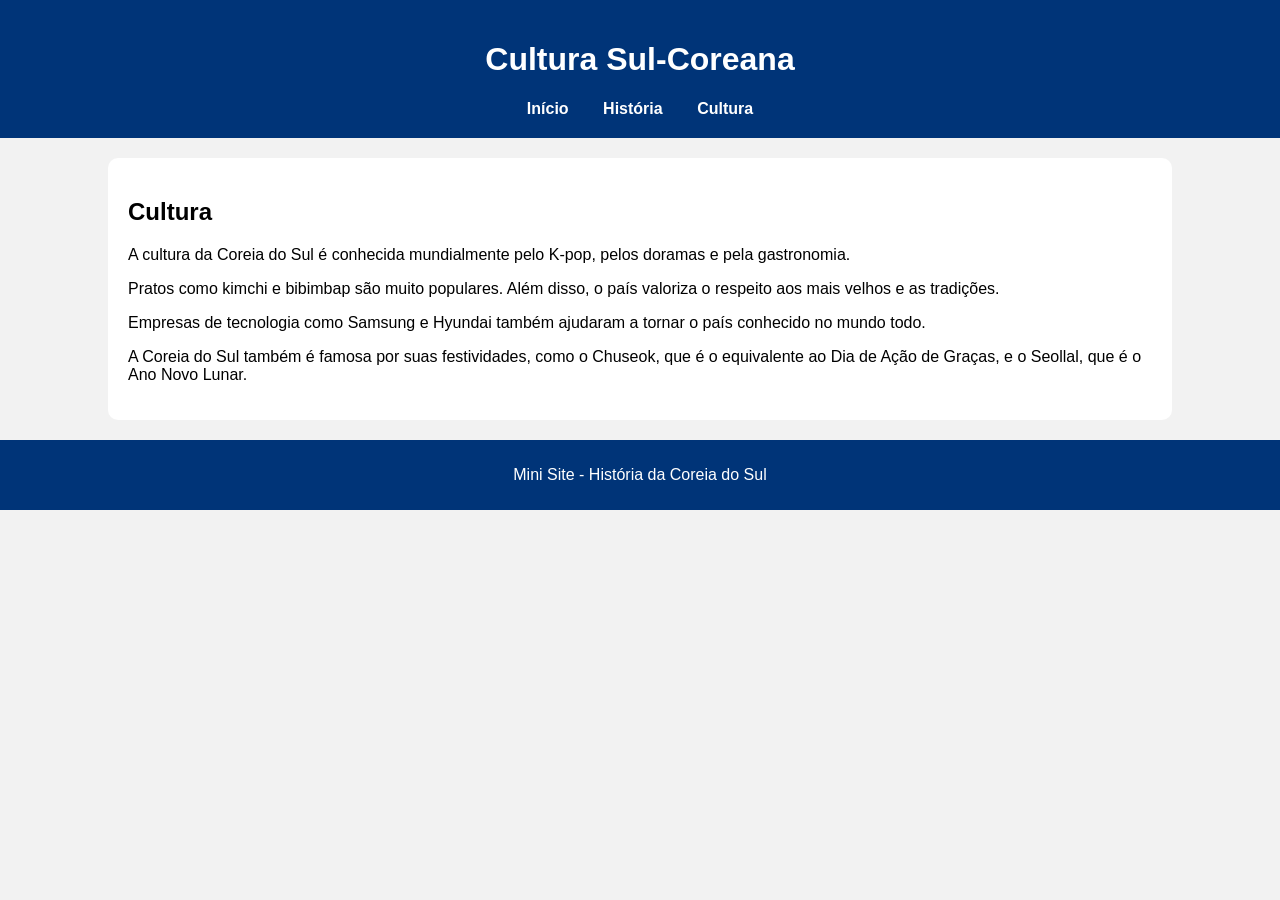
<file: cultura.html>
<!DOCTYPE html>
<html lang="pt-br">
<head>
    <meta charset="UTF-8">
    <title>Cultura da Coreia do Sul</title>
    <link rel="stylesheet" href="style.css">
</head>
<body>

<header>
    <h1>Cultura Sul-Coreana</h1>

    <nav>
        <a href="index.html">Início</a>
        <a href="historia.html">História</a>
        <a href="cultura.html">Cultura</a>
    </nav>
</header>

<main>

<h2>Cultura</h2>

<p>
A cultura da Coreia do Sul é conhecida mundialmente pelo K-pop,
pelos doramas e pela gastronomia.
</p>

<p>
Pratos como kimchi e bibimbap são muito populares.
Além disso, o país valoriza o respeito aos mais velhos e as tradições.
</p>

<p>
Empresas de tecnologia como Samsung e Hyundai também ajudaram
a tornar o país conhecido no mundo todo.
</p>

<p>
A Coreia do Sul também é famosa por suas festividades, como o Chuseok,
que é o equivalente ao Dia de Ação de Graças, e o Seollal,
que é o Ano Novo Lunar.
</p>
</main>

<footer>
    <p>Mini Site - História da Coreia do Sul</p>
</footer>

</body>
</html>
</file>
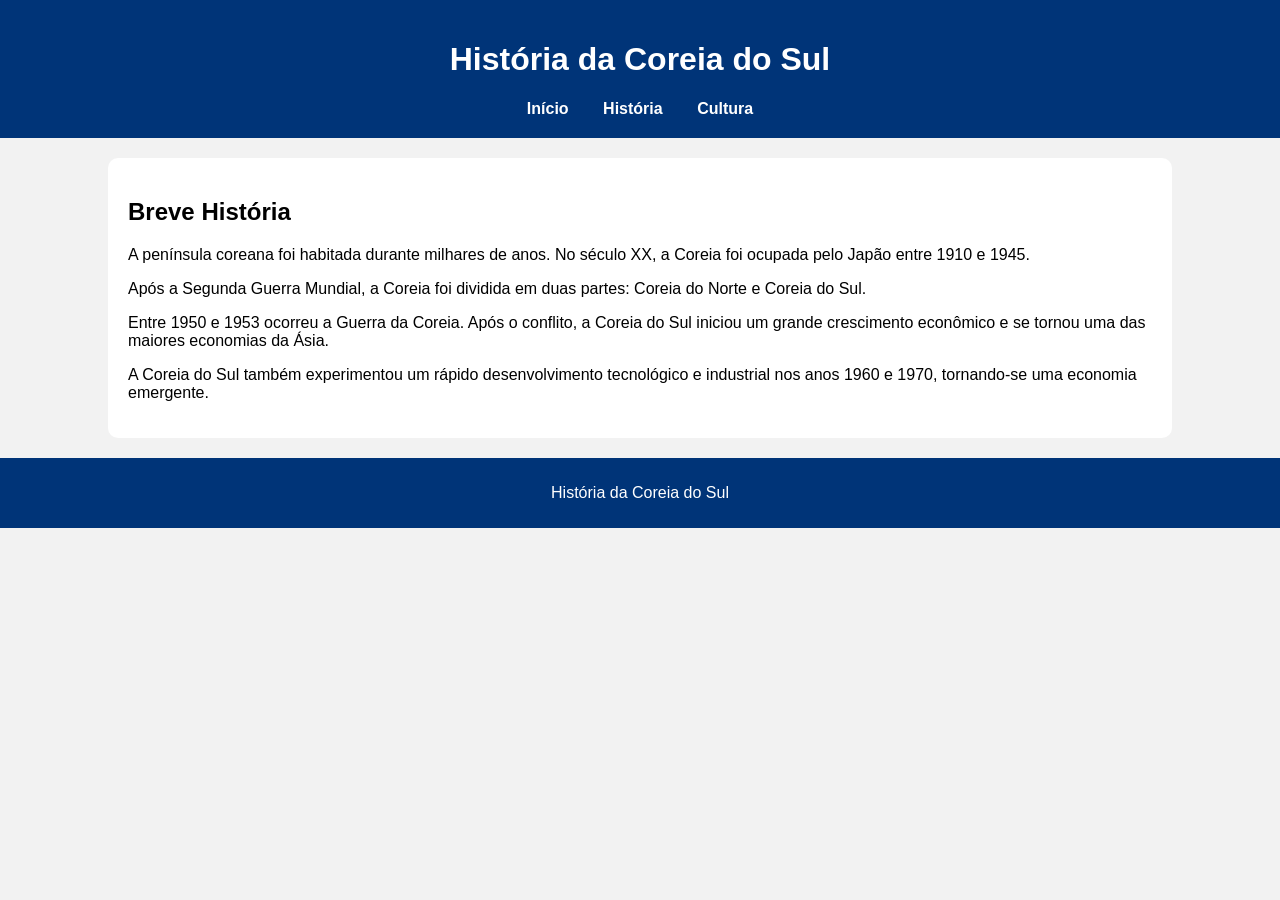
<file: historia.html>
<!DOCTYPE html>
<html lang="pt-br">
<head>
    <meta charset="UTF-8">
    <title>História da Coreia do Sul</title>
    <link rel="stylesheet" href="style.css">
</head>
<body>

<header>
    <h1>História da Coreia do Sul</h1>

    <nav>
        <a href="index.html">Início</a>
        <a href="historia.html">História</a>
        <a href="cultura.html">Cultura</a>
    </nav>
</header>

<main>

<h2>Breve História</h2>

<p>
A península coreana foi habitada durante milhares de anos.
No século XX, a Coreia foi ocupada pelo Japão entre 1910 e 1945.
</p>

<p>
Após a Segunda Guerra Mundial, a Coreia foi dividida em duas partes:
Coreia do Norte e Coreia do Sul.
</p>

<p>
Entre 1950 e 1953 ocorreu a Guerra da Coreia. Após o conflito,
a Coreia do Sul iniciou um grande crescimento econômico e se tornou
uma das maiores economias da Ásia.
</p>

<p>
    A Coreia do Sul também experimentou um rápido desenvolvimento tecnológico e industrial nos anos 1960 e 1970, tornando-se uma economia emergente.
</p>
</main>

<footer>
    <p>História da Coreia do Sul</p>
</footer>

</body>
</html>
</file>
<file: style.css>
body {
    font-family: Arial, sans-serif;
    background-color: #f2f2f2;
    margin: 0;
}

header {
    background-color: #003478;
    color: white;
    text-align: center;
    padding: 20px;
}

nav {
    margin-top: 15px;
}

nav a {
    color: white;
    text-decoration: none;
    margin: 15px;
    font-weight: bold;
}

nav a:hover {
    color: #ffcc00;
}

main {
    background: white;
    width: 80%;
    margin: 20px auto;
    padding: 20px;
    border-radius: 10px;
}

img {
    display: block;
    margin: auto;
}

footer {
    background-color: #003478;
    color: white;
    text-align: center;
    padding: 10px;
}
</file>
